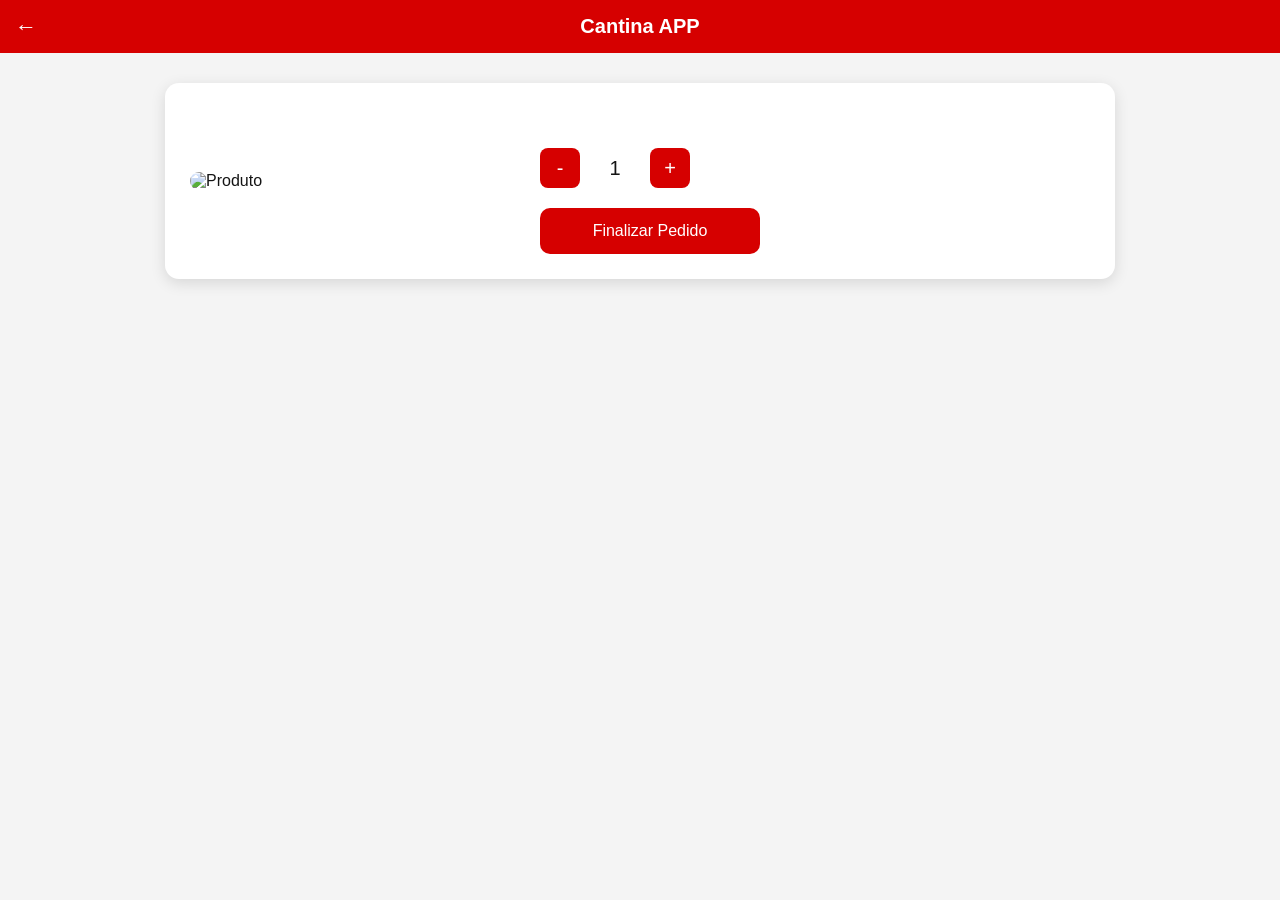
<file: app/lanches/lanche.html>
<!DOCTYPE html>
<html lang="pt-BR">
<head>
<meta charset="UTF-8">
<meta name="viewport" content="width=device-width,initial-scale=1.0">
<title>Lanche</title>
  <link rel="icon" href="data:image/svg+xml,<svg xmlns='http://www.w3.org/2000/svg' viewBox='0 0 32 32'><text y='24' font-size='24'>🥪</text></svg>">
<style>
:root{
  --body-bg:#f4f4f4;
  --header-bg:#d60000;
  --header-text:#ffffff;
  --footer-bg:#111111;
  --footer-text:#ffffff;
  --accent:#d60000;
  --accent-text:#ffffff;
  --card-bg:#ffffff;
  --card-text:#141414;
  --muted-text:#4b4b4b;
  --shadow:rgba(0,0,0,.15);
  --link:#ff4d4d;
}

body{
  margin:0;
  font-family:Arial;
  background:var(--body-bg);
  color:var(--card-text);
  min-height:100vh;
  display:flex;
  flex-direction:column;
}

/* ===== HEADER ===== */
header{
  background:var(--header-bg);
  color:var(--header-text);
  display:flex;
  align-items:center;
  justify-content:center;
  position:relative;
  padding:15px;
  font-size:20px;
}

/* botão voltar */
.voltar{
  position:absolute;
  left:15px;
  font-size:22px;
  cursor:pointer;
  text-decoration:none;
  color:var(--header-text);
}

/* titulo clicável */
.titulo{
  cursor:pointer;
  font-weight:bold;
}

/* ===== CENTRALIZAÇÃO (MEIO EM CIMA) ===== */
.container{
  flex:1;
  display:flex;
  justify-content:center;
  align-items:flex-start;
  padding:30px 20px;
}

/* ===== CARD ===== */
.produto-box{
  display:flex;
  gap:30px;
  align-items:center;
  background:var(--card-bg);
  padding:25px;
  border-radius:14px;
  box-shadow:0 4px 15px var(--shadow);
  max-width:900px;
  width:100%;
}

/* imagem desktop */
img{
  width:320px;
  max-width:100%;
  border-radius:10px;
}

/* info */
.info{
  flex:1;
  display:flex;
  flex-direction:column;
}

.nome{
  font-size:26px;
  font-weight:bold;
}

.preco{
  color:var(--accent);
  font-size:22px;
  margin:10px 0;
}

.quantidade{
  display:flex;
  align-items:center;
  gap:15px;
  margin:20px 0;
}

.qtd-btn{
  width:40px;
  height:40px;
  border:none;
  background:var(--accent);
  color:var(--accent-text);
  font-size:20px;
  border-radius:8px;
  cursor:pointer;
}

#qtd{
  font-size:20px;
  width:40px;
  text-align:center;
}

.comprar{
  background:var(--accent);
  color:var(--accent-text);
  border:none;
  padding:14px;
  width:220px;
  border-radius:10px;
  font-size:16px;
  cursor:pointer;
  margin-top:auto;
}

/* ===== MOBILE ===== */
@media (max-width:700px){

  .produto-box{
    flex-direction:column;
    text-align:center;
  }

  img{
    width:100%;
    max-width:350px;
  }

  .info{
    width:100%;
    align-items:center;
  }

  .comprar{
    width:100%;
  }
}

</style>
</head>

<body>

<header>
  <a class="voltar" href="https://cantinacsm.github.io">←</a>

  <div class="titulo"
       onclick="location.href='https://cantinacsm.github.io/app/index.html'">
       Cantina APP
  </div>
</header>

<div class="container">

  <div class="produto-box">

    <img id="imagem" alt="Produto">

    <div class="info">
      <div id="nome" class="nome"></div>
      <div id="preco" class="preco"></div>

      <div class="quantidade">
        <button class="qtd-btn" onclick="menos()">-</button>
        <div id="qtd">1</div>
        <button class="qtd-btn" onclick="mais()">+</button>
      </div>

      <button class="comprar"
        onclick="alert('Funcionalidade ainda será criada!')">
        Finalizar Pedido
      </button>
    </div>

  </div>

</div>


<script>
async function carregarTema(){
  try{
    const cfgResponse = await fetch("../styles/theme-config.json");
    const cfg = await cfgResponse.json();

    const temaAtivo = cfg.activeTheme || "default-theme.json";
    const temaResponse = await fetch(`../styles/${temaAtivo}`);
    const tema = await temaResponse.json();

    aplicarTema(tema.colors || {});
  }catch(err){
    console.warn("Não foi possível carregar o tema por JSON. Mantendo padrão.", err);
  }
}

function aplicarTema(colors){
  const root = document.documentElement;
  root.style.setProperty("--body-bg", colors.bodyBg || "#f4f4f4");
  root.style.setProperty("--header-bg", colors.headerBg || "#d60000");
  root.style.setProperty("--header-text", colors.headerText || "#ffffff");
  root.style.setProperty("--footer-bg", colors.footerBg || "#111111");
  root.style.setProperty("--footer-text", colors.footerText || "#ffffff");
  root.style.setProperty("--accent", colors.accent || "#d60000");
  root.style.setProperty("--accent-text", colors.accentText || "#ffffff");
  root.style.setProperty("--card-bg", colors.cardBg || "#ffffff");
  root.style.setProperty("--card-text", colors.cardText || "#141414");
  root.style.setProperty("--muted-text", colors.mutedText || "#4b4b4b");
  root.style.setProperty("--shadow", colors.shadow || "rgba(0,0,0,.15)");
  root.style.setProperty("--link", colors.link || "#ff4d4d");
}

carregarTema();
  
/* ===== PEGAR PARAMETRO ===== */
const param = decodeURIComponent(
  location.search.split(":")[1]
);

let precoBase = 0;
let quantidade = 1;

fetch("../produtos.json")
.then(r => r.json())
.then(produtos => {

  const produto = produtos.find(p => p.id === param);

  document.getElementById("imagem").src = produto.imagem;
  document.getElementById("nome").textContent = produto.nome;

  precoBase = produto.preco;
  atualizarPreco();
});

/* ===== PREÇO ===== */
function atualizarPreco(){
  document.getElementById("preco")
    .textContent = "R$ " + (precoBase * quantidade).toFixed(2);
}

/* ===== QUANTIDADE ===== */
function mais(){
  quantidade++;
  document.getElementById("qtd").textContent = quantidade;
  atualizarPreco();
}

function menos(){
  if(quantidade > 1){
    quantidade--;
    document.getElementById("qtd").textContent = quantidade;
    atualizarPreco();
  }
}

</script>
</body>
</html>
</file>
